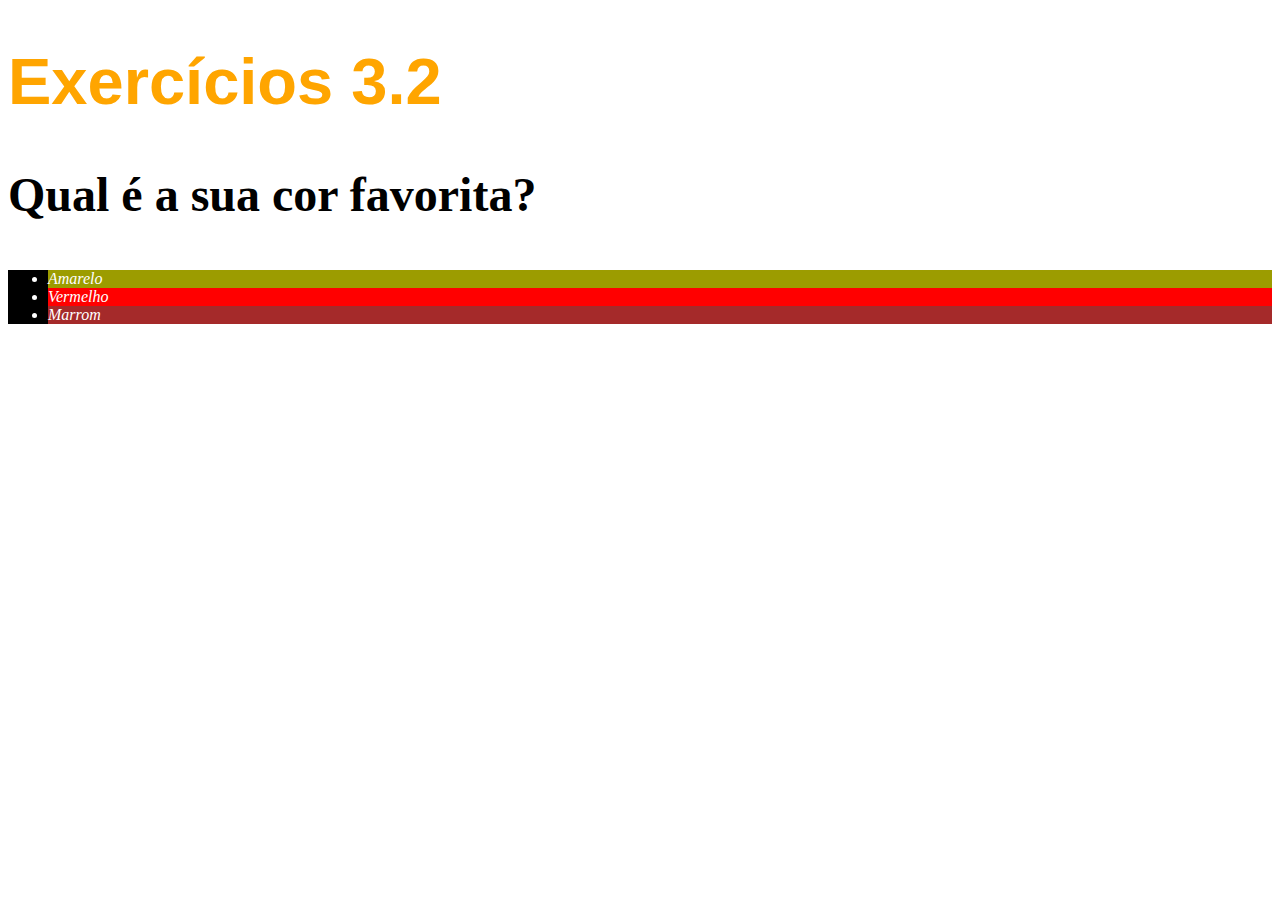
<file: Fundamentos/bloco03-intro-html-css/Dia02-primeiros-passos-CSS/index.html>
<!DOCTYPE html>
<html lang="pt-br">
  <head>
    <meta charset="UTF-8">
    <title>HTML</title>
    <link rel="stylesheet" type="text/css" href="style.css">
 <style>

    
 </style>
  </head>
  <body>
    <h1>Exercícios 3.2</h1>
    <p class="fundo-lista-p">Qual é a sua cor favorita?</p>
    <ul class="fundo-lista-p">
      <li id="amarelo">Amarelo</li>
      <li id="vermelho">Vermelho</li>
      <li id="marrom">Marrom</li>
    </ul>
  </body>
</html>
</file>
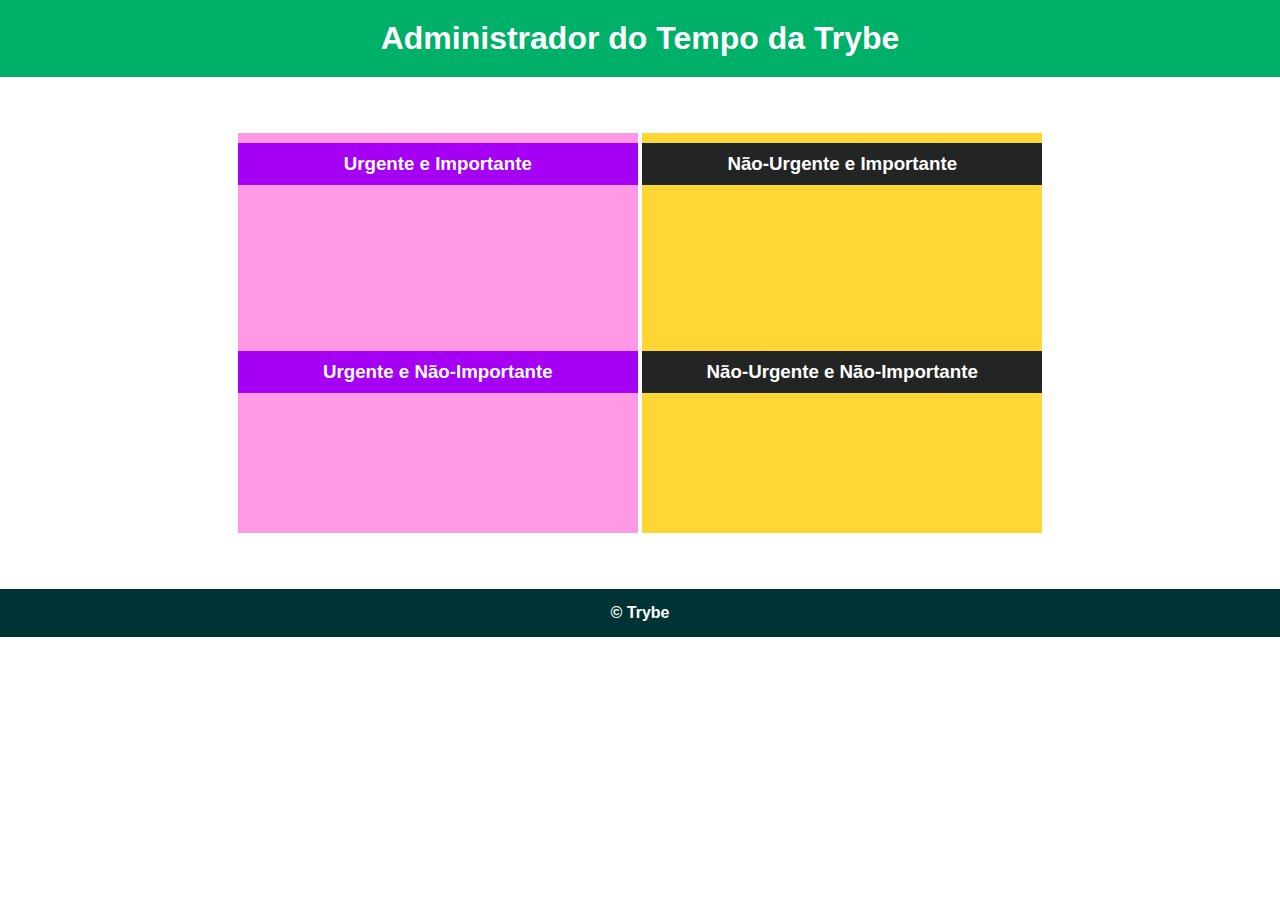
<file: Fundamentos/bloco05-JS-DOM-Eventos-e-Web-storage/Dia01-DOM-e-Seletores/index.html>
<!DOCTYPE html>
<html lang="pt-br">
  <head>
    <meta charset="UTF-8">
    <meta name="viewport" content="width=device-width, initial-scale=1.0">
    <link rel="stylesheet" href="style.css">
    <title>Administrador do Tempo</title>
  </head>
  <body id="container">
    <header id="header-container">
      <h1>Administrador do Tempo da Trybe</h1>
    </header>

    <section class="emergency-tasks">
      <div>
        <h3>Urgente e Importante</h3>
      </div>
      <div>
        <h3>Urgente e Não-Importante</h3>
      </div>
    </section>

    <section class="no-emergency-tasks">
      <div>
        <h3>Não-Urgente e Importante</h3>
      </div>
      <div>
        <h3>Não-Urgente e Não-Importante</h3>
      </div>
    </section>

    <footer id="footer-container">
      <div>&copy; Trybe</div>
    </footer> 
    <script src="script.js"></script>
  </body>
</html>
</file>
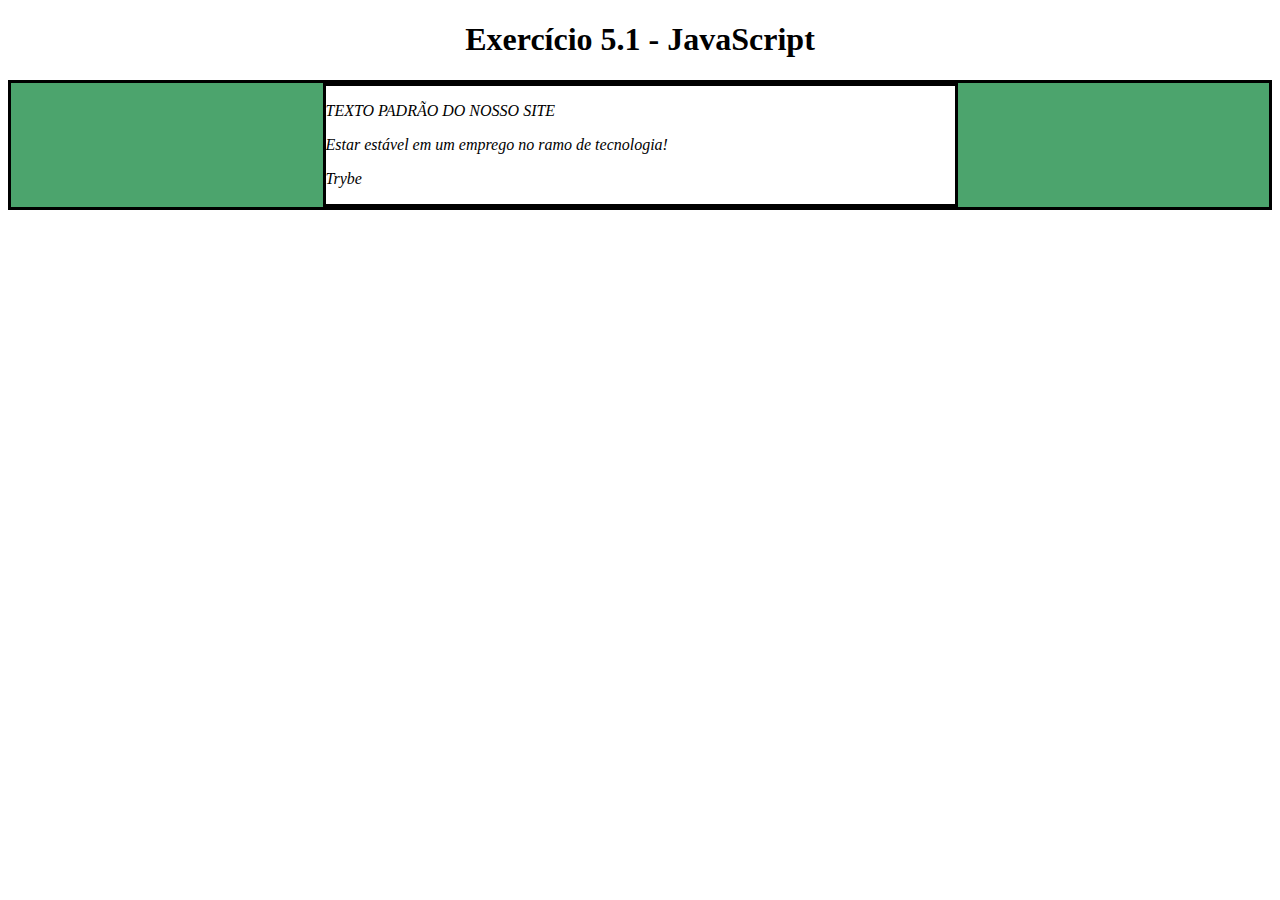
<file: Fundamentos/bloco05-JS-DOM-Eventos-e-Web-storage/Dia01-DOM-e-Seletores/Exercício - Funcoes e Manipulacao DOM/index.html>
<!DOCTYPE html>
<html>
  <head>
    <meta charset="UTF-8" />
    <meta name="viewport" content="width=device-width" />
    <title>Exercício 5.1</title>
    
    <style>
      main, section {
        border-color: black;
        border-style: solid;
      }

      .title {
        text-align: center;
      }

      .main-content {
        background-color: yellow;
      }

      .main-content .center-content {
        background-color: red;
        width: 50%;
        margin: 0 auto;
      }

      .main-content .center-content p {
        font-style: italic;
      }
    </style>
  </head>
  <body>
    <header> 
      <h1 class="title">Exercício 5.1 - JavaEscripito </h1>
    </header>    
    <main class="main-content">
      <section class="center-content">
        <p>Texto padrão do nosso site</p>
        <p>-----</p>
        <p>Trybe</p>
      </section>
    </main>
    <script>
        /*
        Aqui você vai modificar os elementos já existentes utilizando apenas as funções:
        - document.getElementById()
        - document.getElementsByClassName()
        - document.getElementsByTagName()
        1. Crie e execute uma função que mude o texto na tag `<p>-----</p>`, para uma descrição de como você se vê daqui a 2 anos. (Não gaste tempo pensando no texto e sim realizando o exercício)
        2. Crie e execute uma função que mude a cor do quadrado amarelo para o verde da Trybe (rgb(76,164,109)).
        3. Crie e execute uma função que mude a cor do quadrado vermelho para branco.
        4. Crie e execute uma função que corrija o texto da tag <h1>.
        5. Crie e execute uma função que modifique todo o texto da tag <p> para maiúsculo.
        6. Crie e execute uma função que exiba o conteúdo de todas as tags <p> no console.
        */
    function changeText() {
  let paragraph = document.getElementsByTagName('p')[1];
  paragraph.innerHTML = "Estar estável em um emprego no ramo de tecnologia!";
};
changeText();

  function colorTrybe() {
    let quadradoAmarelo = document.getElementsByClassName('main-content')[0];
    quadradoAmarelo.style.backgroundColor = 'rgb(76,164,109)'
  }; colorTrybe();

  function colorChange() {
    let quadradoVermelho = document.getElementsByClassName('center-content')[0]
    quadradoVermelho.style.backgroundColor = 'white'
  } colorChange();

  function titulo() {
    let mudarTitulo = document.getElementsByTagName('h1')[0];
    mudarTitulo.innerHTML = "Exercício 5.1 - JavaScript"
  } titulo();

  function textoMaiusculo() {
    let upperCase = document.getElementsByTagName('p')[0];
    upperCase.innerHTML = upperCase.innerHTML.toUpperCase()
  } textoMaiusculo();

  function exibirtagsP () {
    let tagsP = document.getElementsByTagName('p');
    for (let i=0; i < tagsP.length; i += 1) {
      console.log(tagsP[i].innerText)
    }
  } exibirtagsP();

    </script>
  </body>
</html>
</file>
<file: Fundamentos/bloco03-intro-html-css/Dia02-primeiros-passos-CSS/style.css>
body {
    font-size: 16px;
}


h1 {
    font-size: 65px;
    color: orange;
    font-family: sans-serif;
}

ul {
    background-color: black;
    font-style: italic;
    text-align: left;
    color: white;
}

p {
    font-weight: 600;
    font-size: 3em;
}

#amarelo {
    background-color: rgb(156, 156, 0);
}

#vermelho {
    background-color: red;
}

#marrom {
    background-color: brown;
}
</file>
<file: Fundamentos/bloco05-JS-DOM-Eventos-e-Web-storage/Dia01-DOM-e-Seletores/style.css>
* {
    margin: 0;
  }
  
  #container {
    font-family: Verdana, Geneva, Tahoma, sans-serif;
    text-align: center;
  }
  
  #header-container {
    color: white;
    padding: 20px;
  }
  
  .emergency-tasks {
    display: inline-block;
    height: 400px;
    margin: 56px 0;
    width: 400px;
  }
  
  .emergency-tasks div {
    height: 198px;
  }
  .emergency-tasks h3 {
    color: white;
    margin-top: 10px;
    padding: 10px;
  }
  
  .no-emergency-tasks {
    display: inline-block;
    height: 400px;
    width: 400px;
  }
  
  .no-emergency-tasks div {
    height: 198px;
  }
  
  .no-emergency-tasks h3 {
    color: white;
    margin-top: 10px;
    padding: 10px;
  }
  
  #footer-container {
    color: white;
    font-weight: 700;
    padding: 15px;
    text-align: center;
  }
</file>
